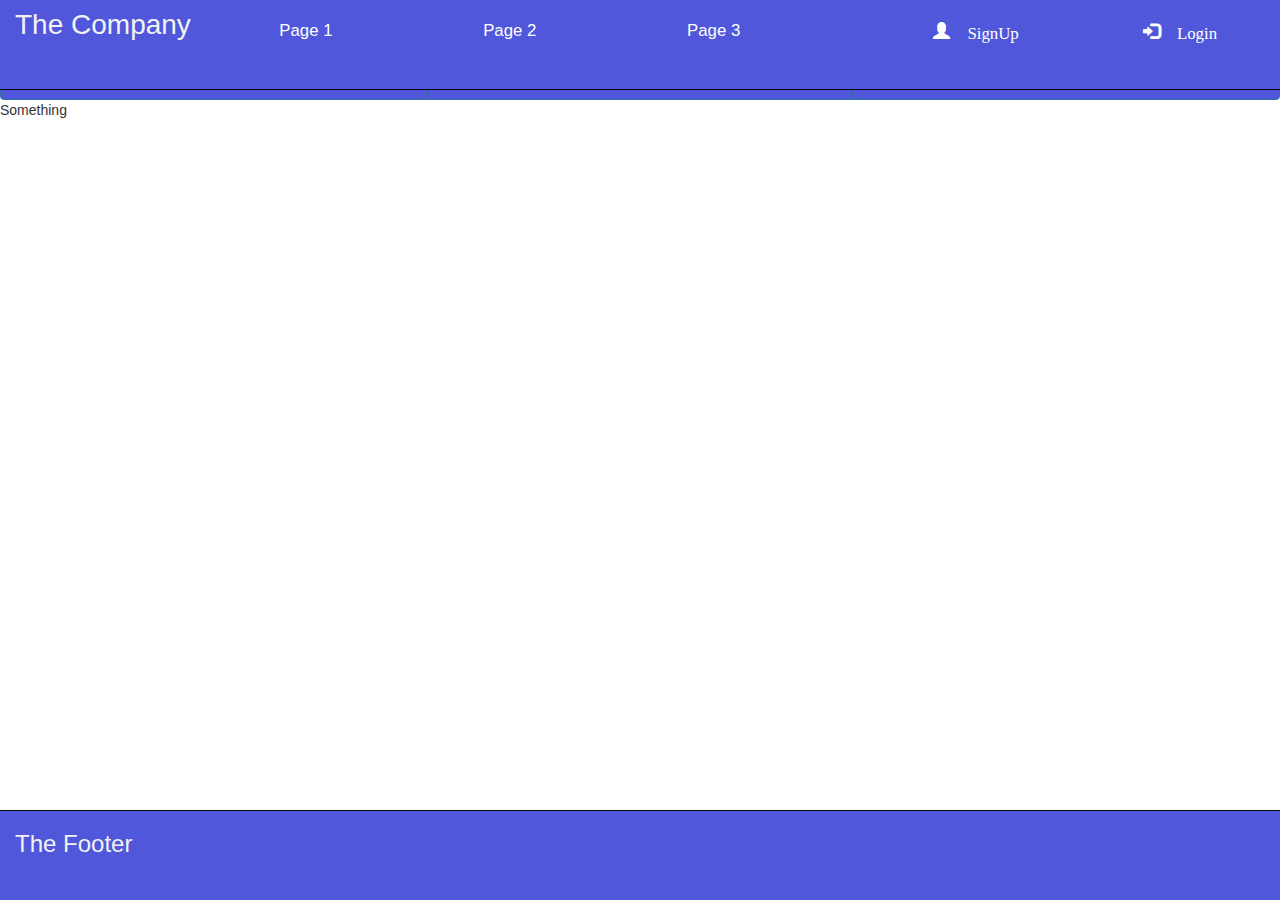
<file: HTML/index.html>
<!DOCTYPE html>
<html lang="en">
	<head>
		<title>The Site</title>
		<meta charset="utf-8">
		<meta name="viewport" content="width=device-width, initial-scale=1">
		<link rel="stylesheet" href="bootstrap/css/bootstrap.min.css">
		<link rel="stylesheet" href="style.css">
	</head>
	<body>
	<nav class="navbar navbar-inverse navbar-fixed-top" id="firstNav">
		<div class="container-fluid">
			<div class="navbar-header">
				<a class="navbar-brand" href="#" id=logo>The Company</a>
			</div>
			<ul class="nav navbar-nav">
				<button type="button" class="categories" onclick="category(this.innerHTML)">Page 1</button>
				<button type="button" class="categories" onclick="category(this.innerHTML)">Page 2</button>
				<button type="button" class="categories" onclick="category(this.innerHTML)">Page 3</button>
			</ul>
			<ul class="nav navbar-nav navbar-right ">
				<button type="button" class="glyphicon glyphicon-user navRight" data-toggle="modal" data-target="#SignUp"> SignUp</button>
				<button type="button" class="glyphicon glyphicon-log-in navRight" data-toggle="modal" data-target="#Login"> Login</button>
			</ul>
			</div>
		</div>
	</nav>
	<br>
	<br>
	<br>
	<div class="btn-group btn-group-justified" data-spy="affix">
		<div class="btn-group">
			<button type="button" class="btn btn-primary pages" id="page1" onmousedown="page_tab(id,event)" onmouseup="page_tab(id,event)">Page 1.1</button>
		</div>
		<div class="btn-group">
			<button type="button" class="btn btn-primary pages" id="page2" onmousedown="page_tab(id,event)" onmouseup="page_tab(id,event)">Page 1.2</button>
		</div>
		<div class="btn-group">
			<button type="button" class="btn btn-primary pages" id="page3" onmousedown="page_tab(id,event)" onmouseup="page_tab(id,event)">Page 1.3</button>
		</div>
	</div>
	<br>
	<br>
	<p>Something</p>
	<nav class="navbar navbar-inverse navbar-fixed-bottom" id="firstNav">
		<div class="container-fluid">
			<div class="navbar-header" id="logo">
				<h3>The Footer<h3>
			<div>
		</div>
	</nav>

<div id="SignUp" class="modal fade" role="dialog">
	<div class="modal-dialog">

    <!-- Modal content-->
    	<div class="modal-content">
      		<div class="modal-header">
        		<button type="button" class="close" data-dismiss="modal">&times;</button>
        		<h4 class="modal-title">Login</h4>
      		</div>
      		<div class="modal-body">
 				<form class="form-horizontal">
  					<div class="form-group">
    					<label class="control-label col-sm-2" for="email">Email:</label>
   						<div class="col-sm-10">
							<input type="email" class="form-control" id="email" placeholder="Enter email">
    					</div>
 					</div>
					<div class="form-group">
						<label class="control-label col-sm-2" for="pwd">Password:</label>
						<div class="col-sm-10">
							<input type="password" class="form-control" id="pwd" placeholder="Enter password">
						</div>
					</div>
					<div class="form-group">
						<label class="control-label col-sm-2" for="pwd">Re-enter:</label>
						<div class="col-sm-10">
							<input type="password" class="form-control" id="pwd" placeholder="Re-enter password">
						</div>
  					</div>
				<div class="form-group">
					 <div class="col-sm-offset-2 col-sm-10">
						<button type="submit" class="btn btn-default">Submit</button>
						<button type="reset" class="btn btn-default">Reset</button>
					 </div>
				</div>
				</form>					

      		</div>
			<!--div class="modal-footer">
        		<button type="button" class="btn btn-default" data-dismiss="modal">Close</button>
      		</div-->
    	</div>
	</div>
</div>
<div id="Login" class="modal fade" role="dialog">
	<div class="modal-dialog">

    <!-- Modal content-->
    	<div class="modal-content">
      		<div class="modal-header">
        		<button type="button" class="close" data-dismiss="modal">&times;</button>
        		<h4 class="modal-title">Sign Up</h4>
      		</div>
      		<div class="modal-body">
 				<form class="form-horizontal">
  					<div class="form-group">
    					<label class="control-label col-sm-2" for="email">Email:</label>
   						<div class="col-sm-10">
							<input type="email" class="form-control" id="email" placeholder="Enter email">
    					</div>
 					</div>
					<div class="form-group">
						<label class="control-label col-sm-2" for="pwd">Password:</label>
						<div class="col-sm-10">
							<input type="password" class="form-control" id="pwd" placeholder="Enter password">
						</div>
					</div>
				<div class="form-group">
					<div class="col-sm-offset-2 col-sm-10">
						<div class="checkbox">
							<label><input type="checkbox"> Remember me</label>
					  	</div>
					</div>
				</div>			
				<div class="form-group">
						<div class="col-sm-offset-2 col-sm-10">
						<button type="submit" class="btn btn-default">Submit</button>
						<button type="reset" class="btn btn-default">Reset</button>
					 </div>
				</div>
				</form>					

      		</div>
    	</div>
	</div>
</div>
					
	</body>
	<script src="https://ajax.googleapis.com/ajax/libs/jquery/3.1.1/jquery.min.js"></script>
	<script src="bootstrap/js/bootstrap.min.js"></script>
	<script>
		function category(p){
			for(i = 1;i < 4;i++){
				document.getElementById('page'+ i).innerHTML= 'Page' + p.slice(p.indexOf(" "),p.length) + '.' + i;
				document.getElementById('page' + i).style.background = "#5057DB";
			}
		}
		function page_tab(page_id,evt){
			var page_num = page_id.slice(4,page_id.length);
			for(i = 1; i < 4;i++){
				if(page_num == i){
					if(evt.type == 'mousedown'){
						document.getElementById("page" + i).style.background='#8080ff';
					}else{
						document.getElementById("page" + i).style.background='#3333ff';
					}
						i++;
				}
				document.getElementById("page" + i).style.background='#5057DB';
			}
		}
	</script>
</html>
</file>
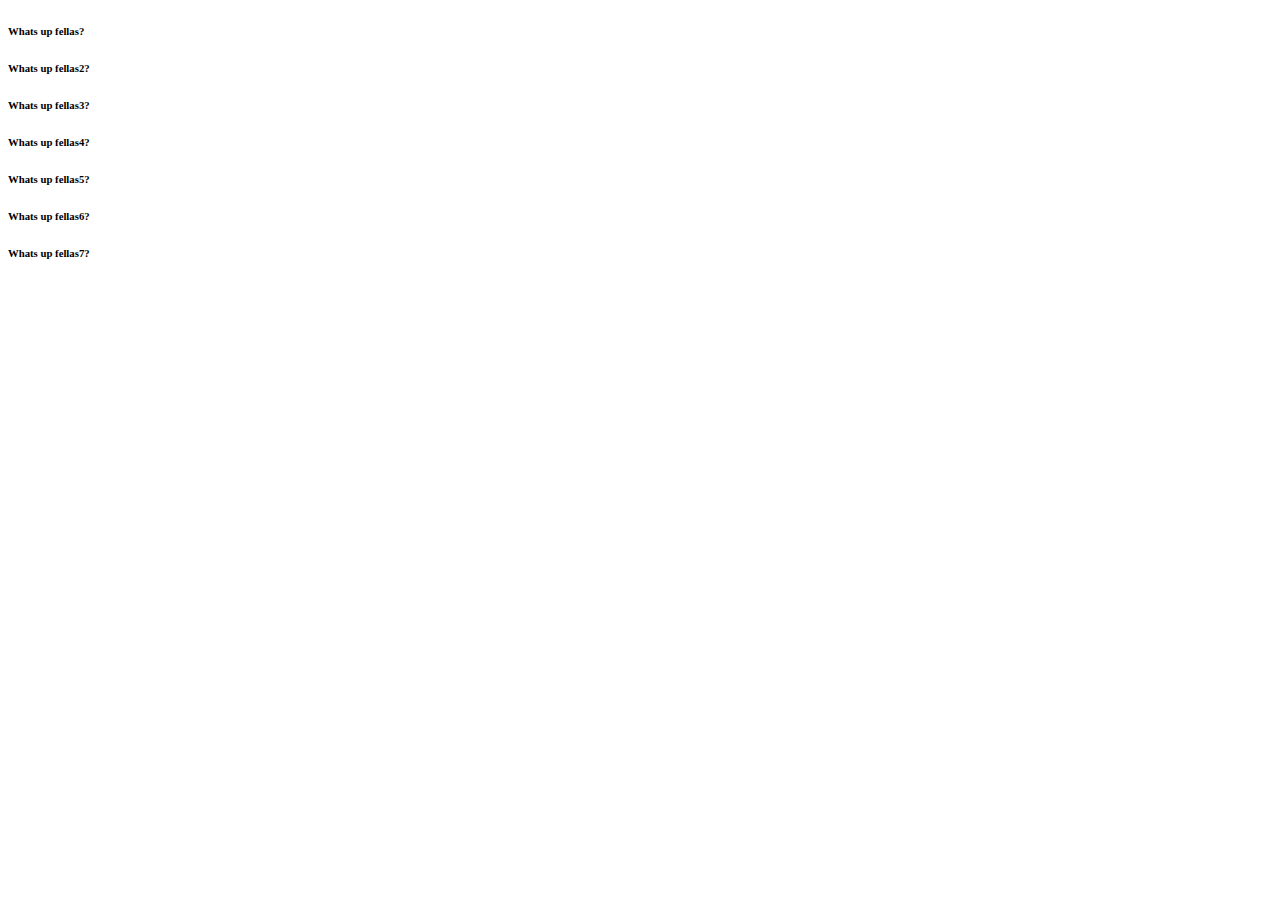
<file: HTML/page11.html>
<!DOCTYPE html>
</html>
<head>
	<title>Page 1.1 </title>
</head>
<body>
<h6>Whats up fellas?</h6>
<h6>Whats up fellas2?</h6>
<h6>Whats up fellas3?</h6>
<h6>Whats up fellas4?</h6>
<h6>Whats up fellas5?</h6>
<h6>Whats up fellas6?</h6>
<h6>Whats up fellas7?</h6>
</body>
</html>
</file>
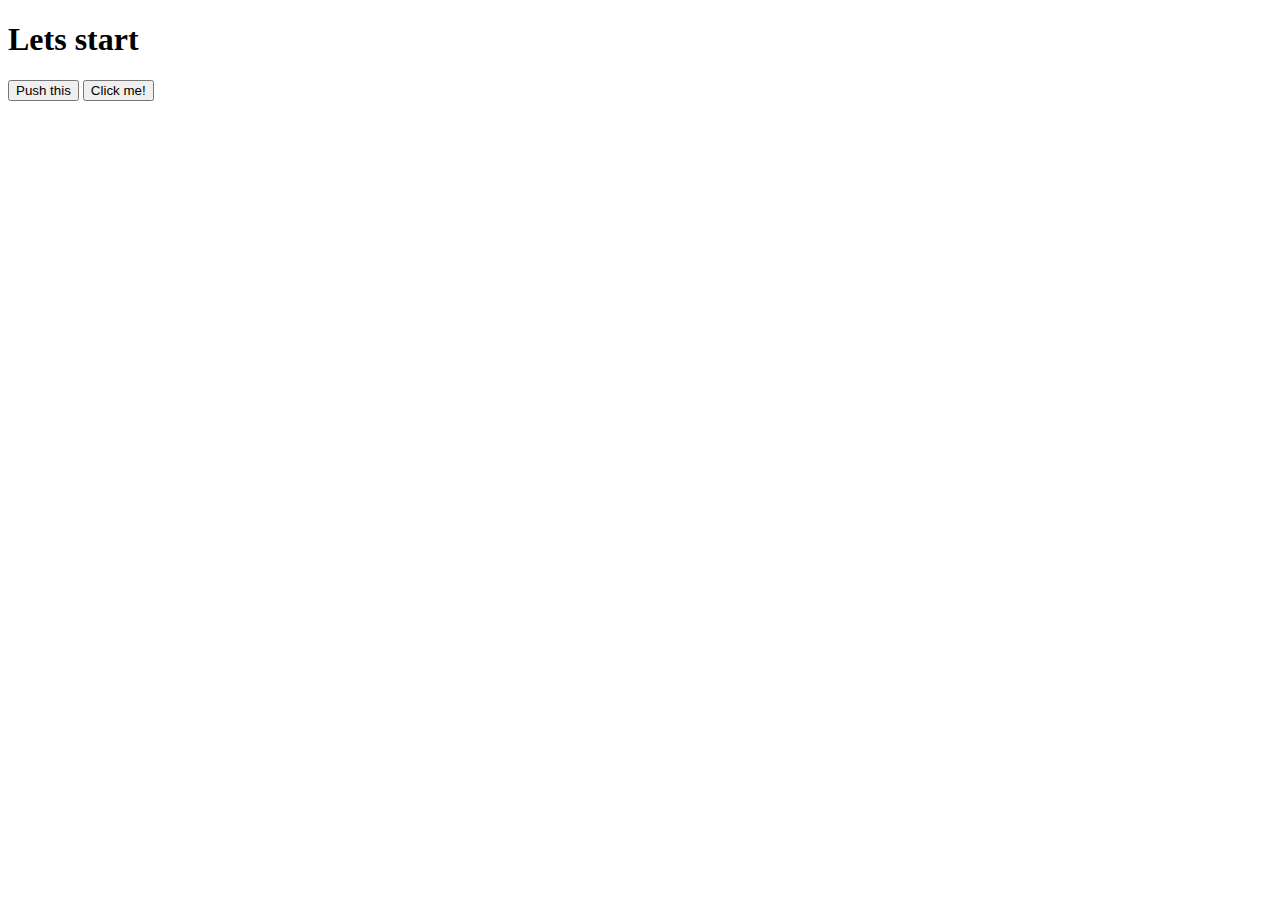
<file: HTML/test_js.html>
<!DOCTYPE html>
<html>
<head>
	<title>A check</title>
</head>
<body>
<h1> Lets start</h1>
<button type="button" onclick="document.getElementById('b').innerHTML = 'Changed!!'">Push this</button>
<button type="button" id="b">Click me!</button>
</body>
</html>
</file>
<file: HTML/style.css>
#firstNav{
	background-color:#5057DB;
	height:10%;
}
#logo{
	color:#f2f2f2;
	font-size:200%;
}
.categories{
	border:none;
	background-color:#5057DB;
	color:white;
	padding:19px;
	font-size:120%;
	width:200px;
}
.categories:hover{
	background-color:#5057DB;
	color:black;
}
.categories:focus{
	background-color:#8080ff;
	color:black;
}

.navRight{
	border:none;
	background-color:#5057DB;
	color:white;
	padding:22px;
	font-size:120%;
	width:200px;
}
.navRight:hover{
	background-color:#5057DB;
	color:black;
}
.navRight:focus{
	background-color:#8080ff;
	color:black;
}
.pages{
	background-color:#5057DB;
	height:40px;
}
.pages:hover{
	background-color:#5057DB;
color:black;
}
.pages:active{
	background-color:red;
	color:black;
}
.pages:focus{
	background-color:#5057DB;
	color:black;
}
.submit{
	width:150px;
}
</file>
